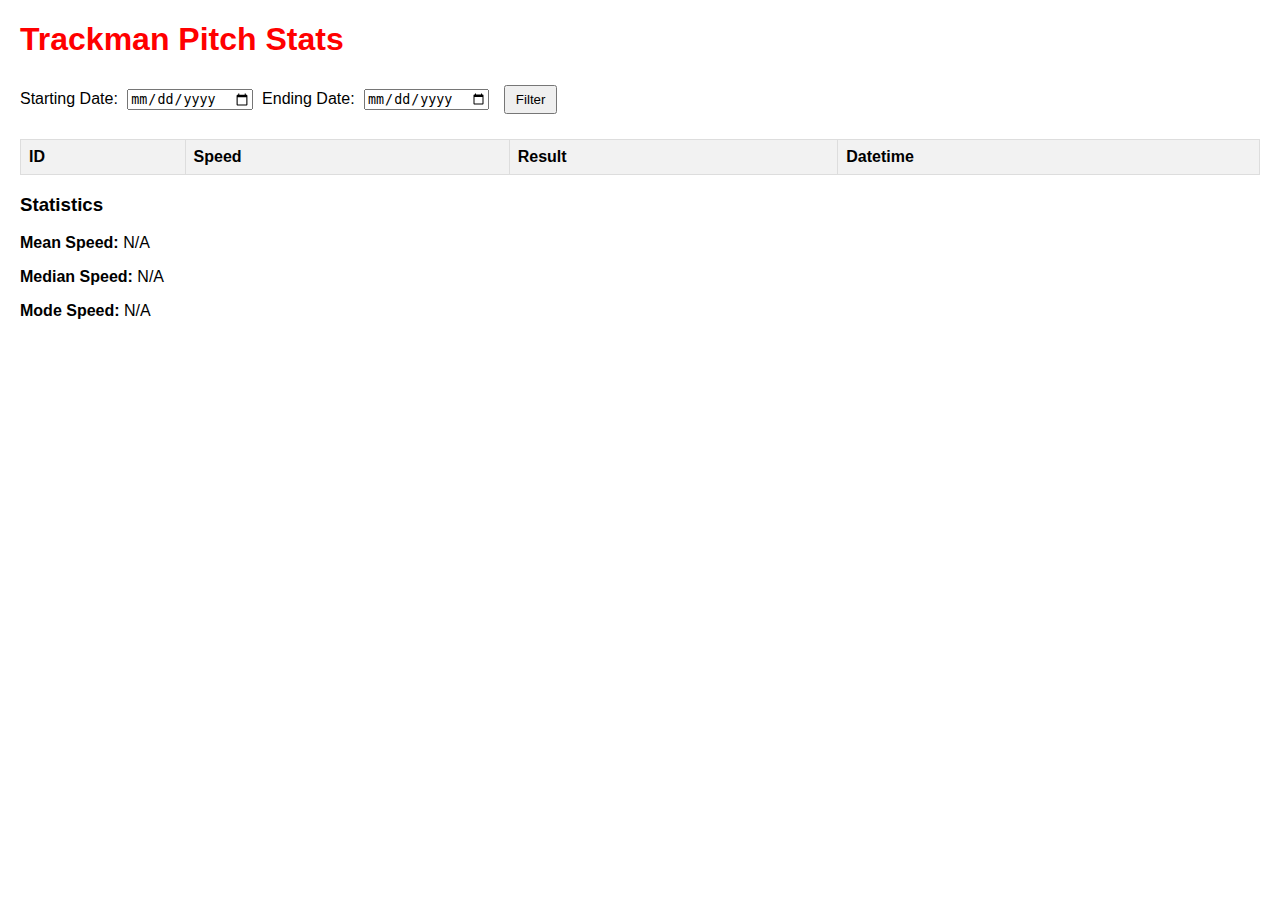
<file: index.html>
<!DOCTYPE html>
<html lang="en">
<head>
    <meta charset="UTF-8">
    <meta name="viewport" content="width=device-width, initial-scale=1.0">
    <title>Pitch Stats</title>
    <link rel="stylesheet" href="styles.css">
</head>
<body>
    <h1 class="red">Trackman Pitch Stats</h1>
    <form onsubmit="filterData(event);">
        <label for="startdate">Starting Date:</label>
        <input type="date" id="startdate" required>
        <label for="enddate">Ending Date:</label>
        <input type="date" id="enddate" required>
        <button type="submit">Filter</button>
    </form>

    <table id="data-table">
        <thead>
            <tr>
                <th id="id-header" onclick="sortTable('id')">ID</th>
                <th id="speed-header" onclick="sortTable('speed')">Speed</th>
                <th id="result-header" onclick="sortTable('result')">Result</th>
                <th id="datetime-header" onclick="sortTable('datetime')">Datetime</th>
            </tr>
        </thead>
        <tbody>
            <!-- Data rows will be populated here -->
        </tbody>
    </table>

    <div id="statistics">
        <h3>Statistics</h3>
        <p><strong>Mean Speed:</strong> <span id="mean-speed">N/A</span></p>
        <p><strong>Median Speed:</strong> <span id="median-speed">N/A</span></p>
        <p><strong>Mode Speed:</strong> <span id="mode-speed">N/A</span></p>
    </div>

    <script src="script.js"></script>
</body>
</html>
</file>
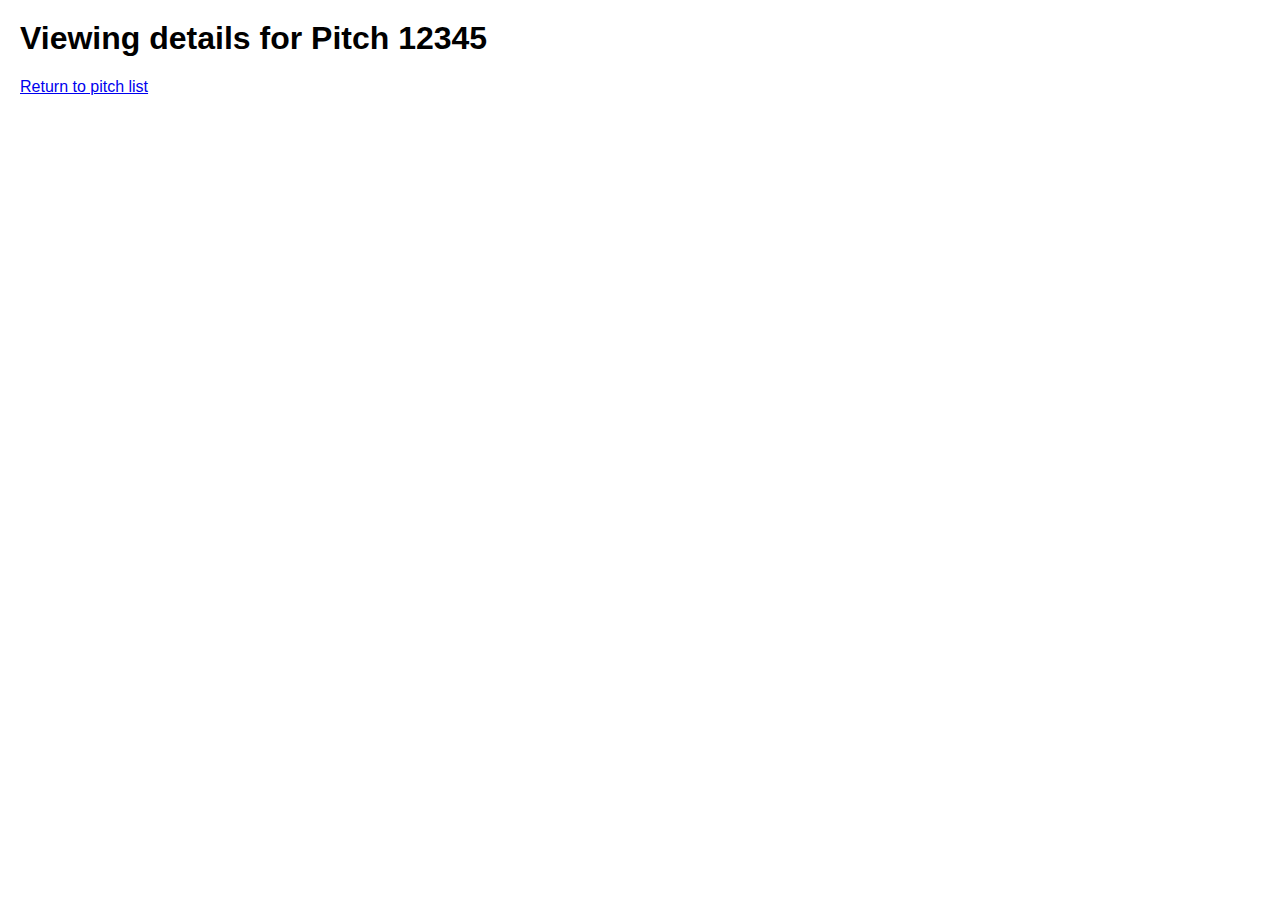
<file: details.html>
<html>
  <head>
    <title>Pitch 12345 details</title>
    <link rel="stylesheet" href="styles.css"></link>
  </head>
  <body>
    <h1>Viewing details for Pitch 12345</h1>
    <a href="index.html">Return to pitch list</a>
    <script src="script.js"></script>
  </body>
</html>
</file>
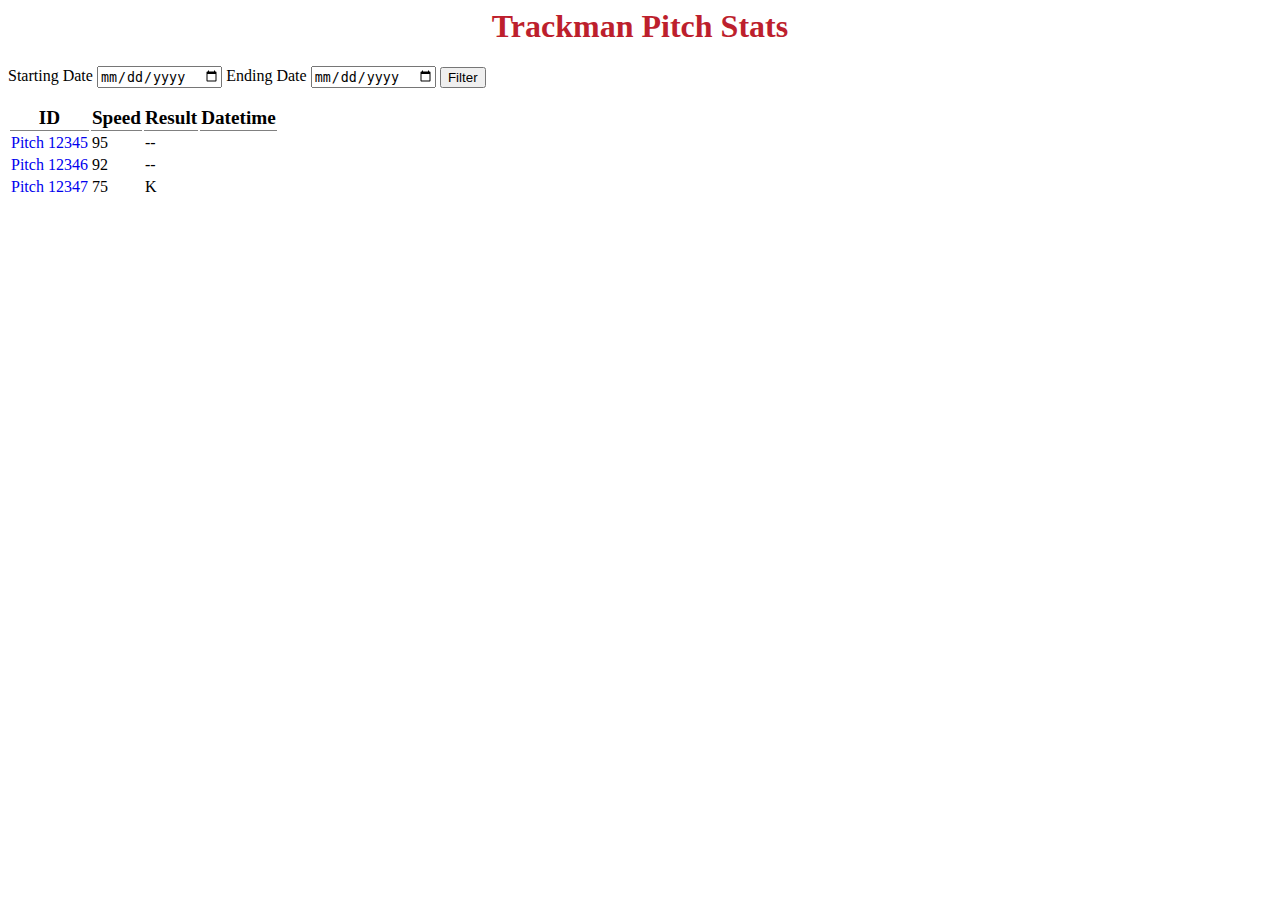
<file: index0.html>
<html>
  <head>
    <title>Pitch Stats</title> 
    <link rel="stylesheet" href="styles0.css"></link>
  </head>
  <body>
    <h1 class="red">Trackman Pitch Stats</h1>
  <form onsubmit="filterData();">
    <label>Starting Date</label>
    <input type="date" id="startdate"></input>
    <label>Ending Date</label>
    <input type="date" id="enddate"></input>
    <button>Filter</button>
  </form>
    <table>
      <tr>
        <th>ID</th>
        <th>Speed</th>
        <th>Result</th>
        <th>Datetime</th>
      </tr>
      <tr>
        <td><a href="details.html">Pitch 12345</a></td>
        <td>95</td>
        <td>--</td>
      </tr>
      <tr>
        <td><a href="details.html">Pitch 12346</a></td>
        <td>92</td>
        <td>--</td>
      </tr>
      <tr>
        <td><a href="details.html">Pitch 12347</a></td>
        <td>75</td>
        <td>K</td>
      </tr>
    </table>
    <script src="script0.js"></script>
  </body>
</html>
</file>
<file: styles.css>
body {
    font-family: Arial, sans-serif;
    margin: 20px;
}

h1.red {
    color: red;
}

table {
    width: 100%;
    border-collapse: collapse;
    margin-top: 20px;
}

th, td {
    border: 1px solid #dddddd;
    text-align: left;
    padding: 8px;
    cursor: pointer; /* Indicate that headers are clickable */
}

th {
    background-color: #f2f2f2;
}

th.sorted-asc {
    background-color: #d1e7dd; /* Light green for ascending sort */
}

th.sorted-desc {
    background-color: #f8d7da; /* Light red for descending sort */
}

input[type="date"] {
    margin: 5px;
}

button {
    margin: 5px;
    padding: 5px 10px;
}
</file>
<file: styles0.css>
.blue {
  color: #0C2340;
}
.red{
  color: #BD1F2D
}
th {
  border-bottom: 1px solid grey;
  font-weight: bold;
  font-size: 1.2em;
}

a {
  text-decoration:none;
}
a:hover {
  text-decoration:underline;
}

h1{
  text-align:center;
}
</file>
